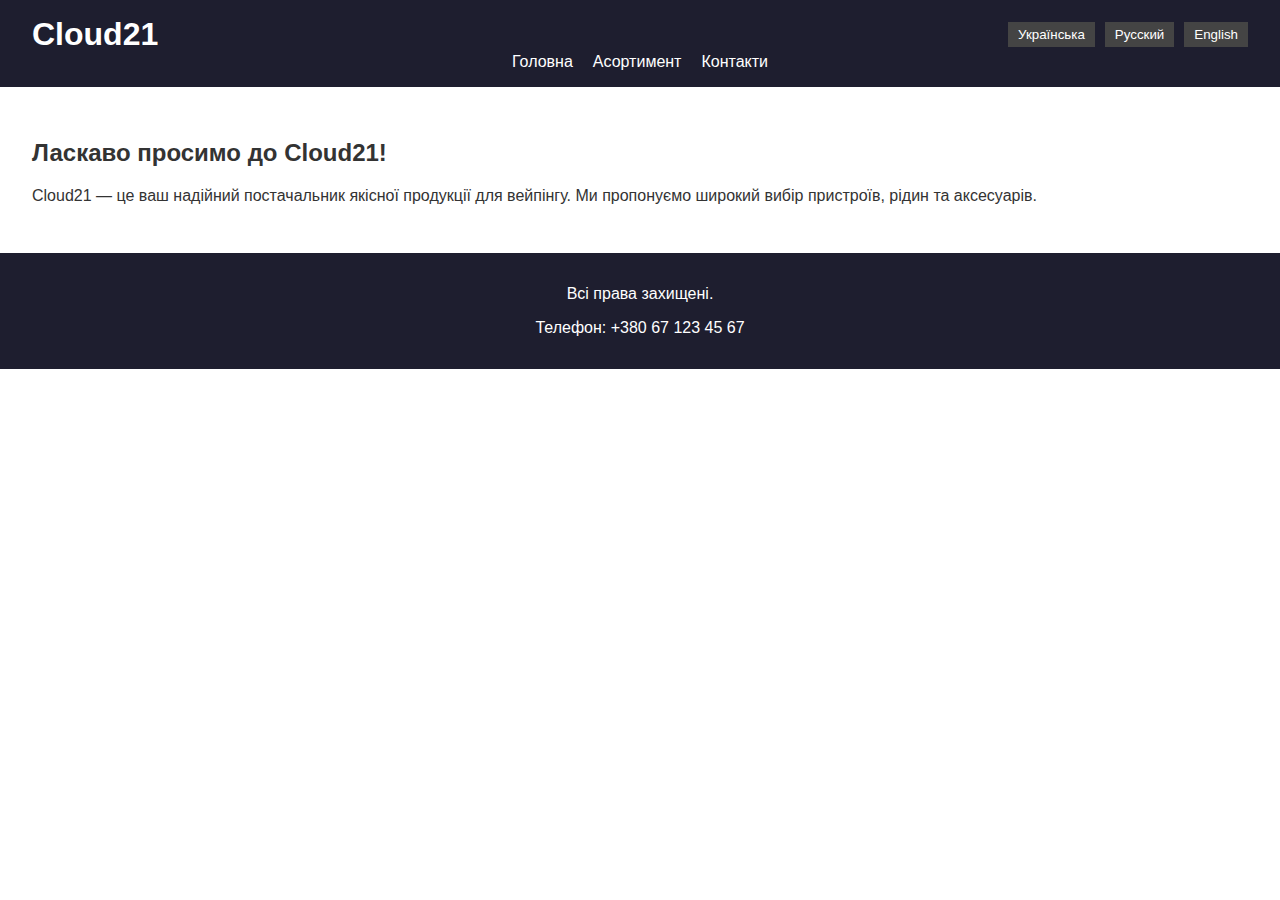
<file: index.html>
<!DOCTYPE html>
<html lang="uk">
<head>
  <meta charset="UTF-8">
  <meta name="viewport" content="width=device-width, initial-scale=1.0">
  <title>Cloud21 - Вейпшоп</title>
  <link rel="stylesheet" href="styles.css">
</head>
<body>
  <header>
    <div class="container">
      <div class="logo">
        <h1 id="shop-name">Cloud21</h1>
      </div>
      <div id="language-switcher">
        <button class="lang-btn" data-lang="uk">Українська</button>
        <button class="lang-btn" data-lang="ru">Русский</button>
        <button class="lang-btn" data-lang="en">English</button>
      </div>
    </div>
    <nav>
      <ul>
        <li><a href="index.html" id="nav-home">Головна</a></li>
        <li><a href="catalog.html" id="nav-catalog">Асортимент</a></li>
        <li><a href="contact.html" id="nav-contact">Контакти</a></li>
      </ul>
    </nav>
  </header>

  <main>
    <section id="intro">
      <h2 id="intro-title">Ласкаво просимо до Cloud21!</h2>
      <p id="intro-text">
        Cloud21 — це ваш надійний постачальник якісної продукції для вейпінгу. Ми пропонуємо широкий вибір пристроїв, рідин та аксесуарів.
      </p>
    </section>
  </main>

  <footer>
    <div>
      <p id="footer-text">Всі права захищені.</p>
      <p id="contact-phone">Телефон: +380 67 123 45 67</p>
    </div>
  </footer>

  <script src="script.js"></script>
</body>
</html>
</file>
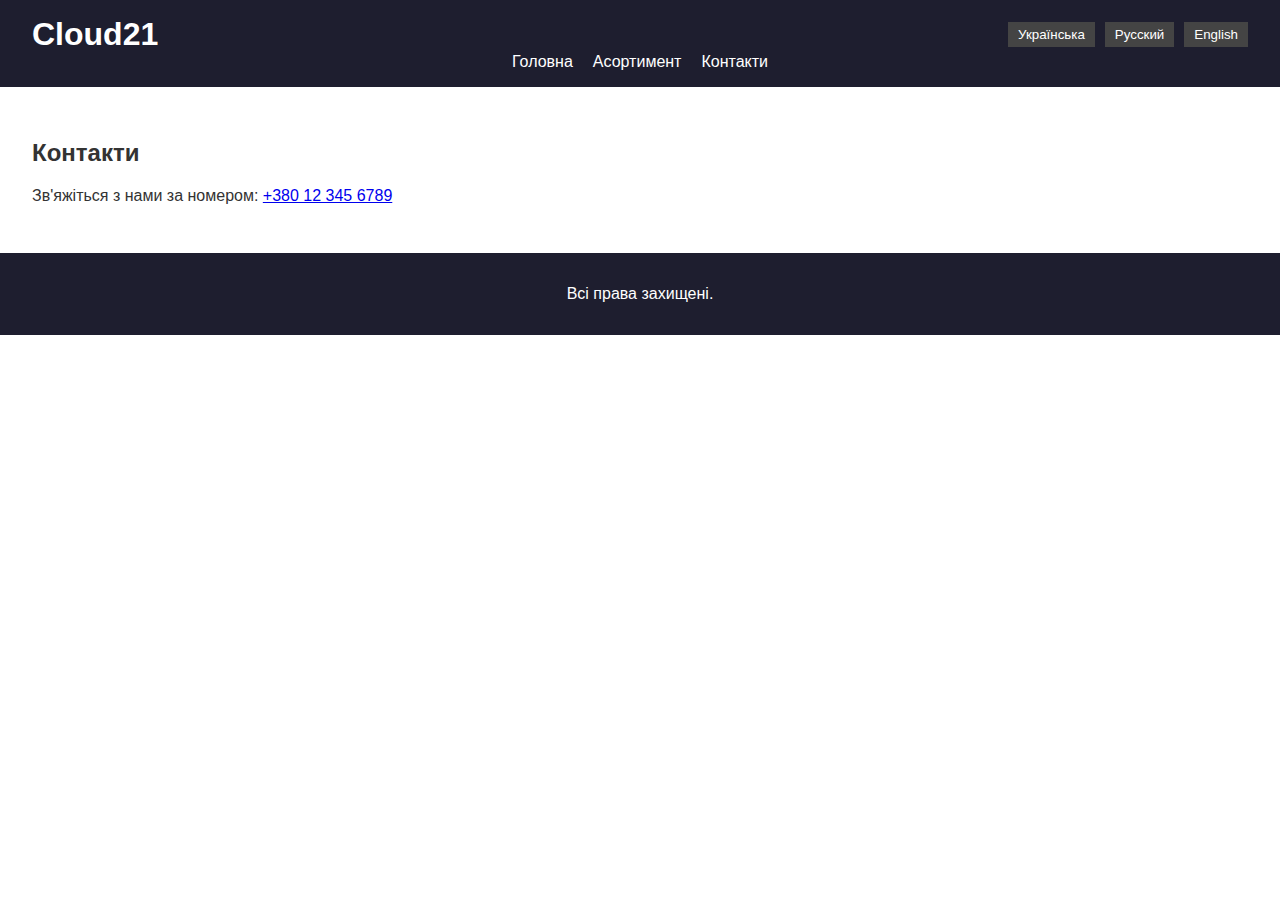
<file: contact.html>
<!DOCTYPE html>
<html lang="uk">
<head>
  <meta charset="UTF-8">
  <meta name="viewport" content="width=device-width, initial-scale=1.0">
  <title>Cloud21 - Контакти</title>
  <link rel="stylesheet" href="styles.css">
</head>
<body>
  <header>
    <div class="container">
      <div class="logo">
        <h1 id="shop-name">Cloud21</h1>
      </div>
      <div id="language-switcher">
        <button class="lang-btn" data-lang="uk">Українська</button>
        <button class="lang-btn" data-lang="ru">Русский</button>
        <button class="lang-btn" data-lang="en">English</button>
      </div>
    </div>
    <nav>
      <ul>
        <li><a href="index.html" id="nav-home">Головна</a></li>
        <li><a href="catalog.html" id="nav-catalog">Асортимент</a></li>
        <li><a href="contact.html" id="nav-contact">Контакти</a></li>
      </ul>
    </nav>
  </header>

  <main>
    <section id="contact">
      <h2 id="contact-title">Контакти</h2>
      <p id="contact-text">
        Зв'яжіться з нами за номером: <a href="tel:+380123456789">+380 12 345 6789</a>
      </p>
    </section>
  </main>

  <footer>
    <p id="footer-text" data-lang-uk="Всі права захищені." data-lang-ru="Все права защищены." data-lang-en="All rights reserved.">Всі права захищені.</p>
  </footer>

  <script src="script.js"></script>
</body>
</html>
</file>
<file: styles.css>
body {
    font-family: Arial, sans-serif;
    margin: 0;
    padding: 0;
    color: #333;
  }
  
  header {
    background: #1e1e2f;
    color: white;
    padding: 1em 2em;
    display: flex;
    flex-direction: column;
  }
  
  .container {
    display: flex;
    justify-content: space-between;
    align-items: center;
  }
  
  .logo h1 {
    margin: 0;
  }
  
  #language-switcher {
    display: flex;
    gap: 10px;
  }
  
  .lang-btn {
    background: #444;
    color: white;
    border: none;
    padding: 5px 10px;
    cursor: pointer;
  }
  
  .lang-btn:hover {
    background: #666;
  }
  
  nav ul {
    display: flex;
    gap: 20px;
    list-style: none;
    margin: 0;
    padding: 0;
    justify-content: center;
  }
  
  nav ul li {
    margin: 0;
  }
  
  nav ul li a {
    color: white;
    text-decoration: none;
  }
  
  main {
    padding: 2em;
  }
  
  .product-grid {
    display: grid;
    grid-template-columns: repeat(auto-fit, minmax(200px, 1fr));
    gap: 20px;
  }
  
  .product {
    text-align: center;
    border: 1px solid #ddd;
    padding: 1em;
    border-radius: 5px;
  }
  
  .product img {
    width: 100%;
    border-radius: 5px;
  }
  
  footer {
    background: #1e1e2f;
    color: white;
    text-align: center;
    padding: 1em 0;
  }
</file>
